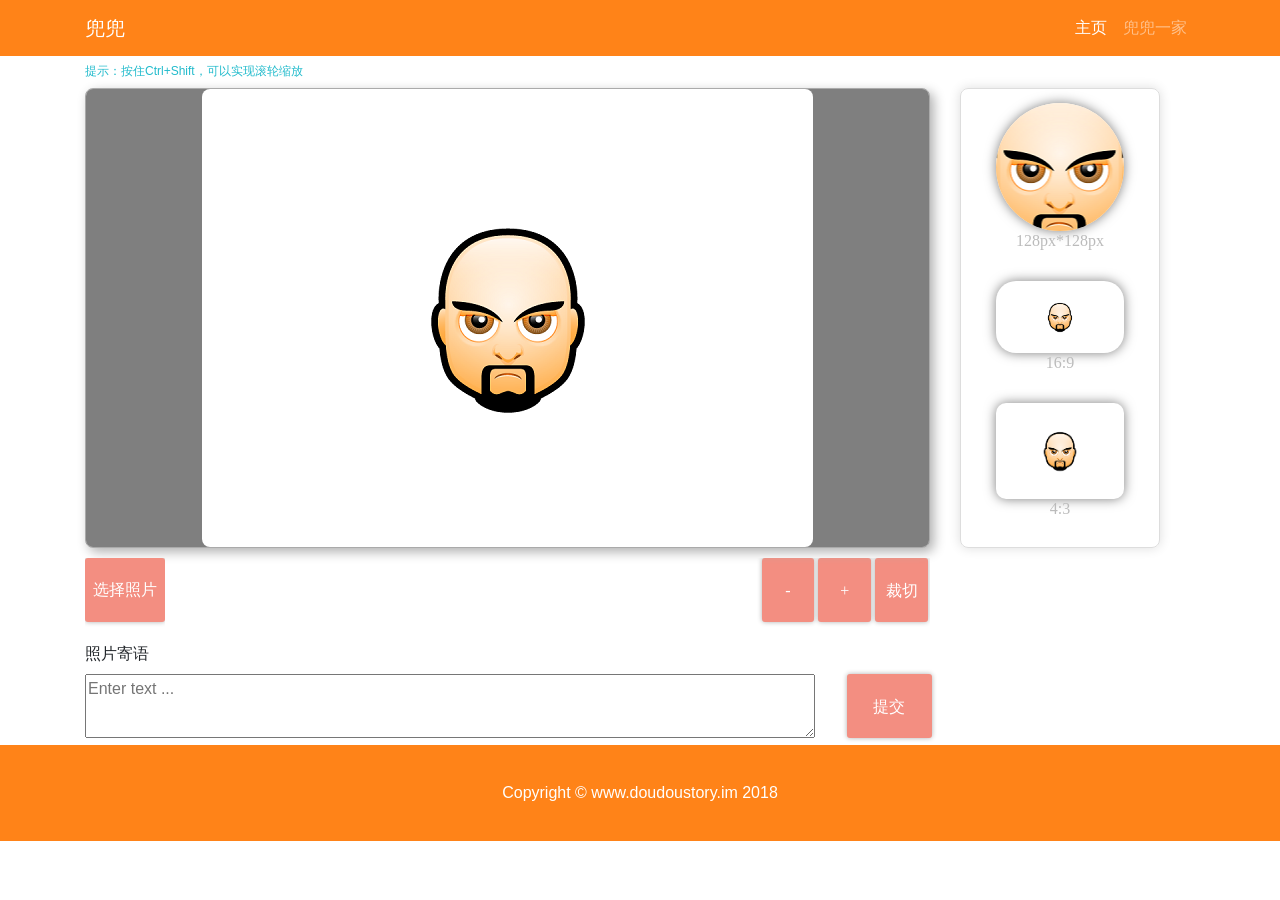
<file: admin/index.html>
<!DOCTYPE html>
<html lang="en">

<head>

    <meta charset="utf-8">
    <meta name="viewport" content="width=device-width, initial-scale=1, shrink-to-fit=no">
    <meta name="description" content="">
    <meta name="author" content="">

    <title>兜兜的世界</title>

    <!-- Bootstrap core CSS -->
    <link href="../plugin/bootstrap/css/bootstrap.css" rel="stylesheet">

    <!-- Custom styles for this template -->
    <link href="../css/portfolio-item.css" rel="stylesheet">

    <link rel="stylesheet" href="../css/fileUpload.css"/>
    <!--    <script src="https://ajax.googleapis.com/ajax/libs/angularjs/1.6.4/angular.min.js"></script>
        <script src="../js/index.js"></script>-->
</head>

<body>

<!-- Navigation -->
<nav class="navbar navbar-expand-lg navbar-dark bg-light fixed-top">
    <div class="container">
        <a class="navbar-brand" href="#">兜兜</a>
        <button class="navbar-toggler" type="button" data-toggle="collapse" data-target="#navbarResponsive"
                aria-controls="navbarResponsive" aria-expanded="false" aria-label="Toggle navigation">
            <span class="navbar-toggler-icon"></span>
        </button>
        <div class="collapse navbar-collapse" id="navbarResponsive">
            <ul class="navbar-nav ml-auto">
                <li class="nav-item active">
                    <a class="nav-link" href="#">主页
                        <span class="sr-only">(current)</span>
                    </a>
                </li>
                <li class="nav-item">
                    <a class="nav-link" href="#">兜兜一家</a>
                </li>
                <!--                <li class="nav-item">
                                    <a class="nav-link" href="#">Contact</a>
                                </li>-->
            </ul>
        </div>
    </div>
</nav>

<!-- Page Content -->
<div class="container"><!--ng-controller="admin/img/upload"-->

    <div class="control-group">
        <div class="controls">
            <input type="hidden" id="useDefaultAvatar" name="useDefaultAvatar" value="1">
            <!--                                           上传图片 -->
            <label style="margin-top:6px;font-size:12px;color:#22bbcc;">提示：按住Ctrl+Shift，可以实现滚轮缩放</label>
            <div class="fileupload-container">
                <div>
                    <div class="imageBox">
                        <div class="thumbBox"></div>
                        <div class="spinner" style="display: none">Loading...</div>
                    </div>
                    <div class="action">
                        <div class="new-contentarea tc">
                            <a href="javascript:void(0)" class="upload-img">
                                <label for="upload-file">选择照片</label>
                            </a>
                            <input type="file" name="avatar" id="upload-file" style="display: none;"
                                   accept="image/gif,image/png,image/jpg,image/jpeg,image/bmp"/>
                            <input type="hidden" name="imageClipStartX"/>
                            <input type="hidden" name="imageClipStartY"/>
                            <input type="hidden" name="imageClipWidth"/>
                            <input type="hidden" name="imageClipHeight"/>
                        </div>
                        <input type="button" id="btnCrop" class="Btnsty_peyton" value="裁切">
                        <input type="button" id="btnZoomIn" class="Btnsty_peyton" value="+">
                        <input type="button" id="btnZoomOut" class="Btnsty_peyton" value="-">
                    </div>
                </div>
                <div class="cropped">
                    <img src="" align="absmiddle" id="A-img-thumbox" class="thumbBox-img" data-width-coe="1"
                         data-height-coe="1" data-const="true"
                         style="width:128px;height: 128px; margin-top:10px;border-radius:70px;box-shadow:0px 0px 12px #7E7E7E;">
                    <p>128px*128px</p>
                    <img src="" align="absmiddle" id="B-img-thumbox" class="thumbBox-img" data-width-coe="16"
                         data-height-coe="9"
                         style="width:128px;margin-top:30px;border-radius:20px;box-shadow:0px 0px 12px #7E7E7E;">
                    <p>16:9</p>
                    <img src="" align="absmiddle" id="C-img-thumbox" class="thumbBox-img" data-width-coe="4"
                         data-height-coe="3"
                         style="width:128px;margin-top:30px;border-radius:10px;box-shadow:0px 0px 12px #7E7E7E;">
                    <p>4:3</p>
                    <input type="hidden" id="currentBox" value="A-img-thumbox"/>
                </div>
            </div>
            <!--                                           上传图片 -->
        </div>
    </div>
    <label class="control-label">照片寄语</label>
    <div class="row">
        <div class="col-md-8 rich-text-box">
           <textarea class="input-xlarge textarea" name="judge.introduction" placeholder="Enter text ..."
                     style="width: 100%; height: 4rem"></textarea>
        </div>
        <div class="col-md-4">
            <input type="button" id="btnSave" class="Btnsty_peyton_save" value="提交">
        </div>
    </div>

</div>
<!-- /.container -->

<!-- Footer -->
<footer class="py-5 bg-light">
    <div class="container">
        <p class="m-0 text-center text-white">Copyright &copy; www.doudoustory.im 2018</p>
    </div>
    <!-- /.container -->
</footer>

<!-- Bootstrap core JavaScript -->
<script src="../plugin/jquery/jquery.min.js"></script>
<script src="../plugin/bootstrap/js/bootstrap.bundle.min.js"></script>
<script src="../js/cropbox.js"></script>
<script>
    $(function () {
        var options =
            {
                thumbBox: '.thumbBox',
                spinner: '.spinner',
                imgSrc: '../img/sys/default_avatar.png'
            };
        var cropper = $('.imageBox').cropbox(options);
        $('#upload-file').on('change', function () {
            var reader = new FileReader();
            reader.onload = function (e) {
                options.imgSrc = e.target.result;
                cropper = $('.imageBox').cropbox(options);
            }
            reader.readAsDataURL(this.files[0]);
            this.files = null;

            setTimeout(triggerCrop, 300);
        });
        $('#btnCrop').on('click', function () {
            var img = cropper.getDataURL();
            var cur = $('#currentBox').val();
            $('#' + cur).attr("src", img);

        });
        $('#btnZoomIn').on('click', function () {
            cropper.zoomIn();
        });
        $('#btnZoomOut').on('click', function () {
            cropper.zoomOut();
        });
        $('.thumbBox-img').on('click', function (evt) {
            //设置当前工作台
            var cur = $(evt.target);
            var curWidth = cur.width();
            var curHeight = cur.height();

            var box = $('.imageBox');
            var boxWidth = box.width();
            var boxHeight = box.height();

            var thumbBox = $('.thumbBox');

            $('#currentBox').val(cur.attr("id"));

            if (!cur.data('const')) {
                var widthCoe = cur.data('width-coe');
                var heightCoe = cur.data('height-coe');
                curWidth = boxWidth;
                curHeight = boxWidth * heightCoe / widthCoe;
                if (curHeight > boxHeight) {
                    curHeight = boxHeight;
                    curWidth = boxHeight * widthCoe / heightCoe;
                }
            }

            thumbBox.width(curWidth);
            thumbBox.height(curHeight);
            thumbBox.css("top", boxHeight * 0.5 - curHeight * 0.5);
            thumbBox.css("left", boxWidth * 0.5 - curWidth * 0.5);
            cur.attr("src", cropper.getDataURL());
            //调整截图比例
            //触发截图
            //显示结果
        });

        setTimeout(triggerCrop, 300);
    });
    function triggerCrop() {
        $('#A-img-thumbox').trigger('click');
        $('#B-img-thumbox').trigger('click');
        $('#C-img-thumbox').trigger('click');
    }

</script>
</body>

</html>
</file>
<file: css/fileUpload.css>
@charset "utf-8";
.fileupload-container {
    width: 845px;
    position: relative;
    font-family: 微软雅黑;
    font-size: 1rem;
}

.container p {
    line-height: 1rem;
    line-height: 0px;
    height: 0px;
    margin: 10px;
    color: #bbb
}

.action {
    width: 100%;
    height: auto;
    margin: 10px 0;
    overflow: hidden;
}

.cropped {
    position: absolute;
    right: -230px;
    top: 0;
    width: 200px;
    border: 1px #ddd solid;
    height: 460px;
    padding: 4px;
    border-radius:8px;
    box-shadow: 0px 0px 12px #ddd;
    text-align: center;
}

.imageBox {
    position: relative;
    height: 460px;
    width: 100%;
    border-radius:8px;
    border: 1px solid #aaa;
    background: #fff;
    overflow: hidden;
    background-repeat: no-repeat;
    cursor: move;
    box-shadow: 4px 4px 12px #B0B0B0;
}

.imageBox .thumbBox {
    position: absolute;
    width: 100%;
    height: 100%;
    border-radius:8px;
    box-sizing: border-box;
    box-shadow: 0 0 0 1000px rgba(0, 0, 0, 0.5);
    background: none repeat scroll 0% 0% transparent;
}

.imageBox .spinner {
    position: absolute;
    top: 0;
    left: 0;
    bottom: 0;
    right: 0;
    text-align: center;
    line-height: 400px;
    background: rgba(0, 0, 0, 0.7);
}

.Btnsty_peyton {
    float: right;
    width: 3.3rem !important;
    display: inline-block;
    margin-bottom: 10px;
    height: 4rem;
    line-height: 4rem;
    font-size: 1.0rem;
    color: #FFFFFF;
    margin: 0px 2px;
    background-color: #f38e81;
    border-radius: 3px;
    text-decoration: none;
    cursor: pointer;
    box-shadow: 0px 0px 5px #B0B0B0;
    border: 0px #fff solid;
}

.Btnsty_peyton_save {
    width: 5.3rem !important;
    display: inline-block;
    margin-bottom: 10px;
    height: 4rem;
    line-height: 4rem;
    font-size: 1.0rem;
    color: #FFFFFF;
    margin: 0px 2px;
    background-color: #f38e81;
    border-radius: 3px;
    text-decoration: none;
    cursor: pointer;
    box-shadow: 0px 0px 5px #B0B0B0;
    border: 0px #fff solid;
}
/*选择文件上传*/
.new-contentarea {
    overflow: hidden;
    margin: 0 auto;
    position: relative;
    float: left;
}

.new-contentarea label {
    width: 100%;
    height: 100%;
    display: block;

}

.new-contentarea input[type=file] {
    width: 4rem;
    height: 2rem;
    background: #333;
    margin: 0 auto;
    top: 0;
    line-height: 2rem;
    vertical-align: middle;
    opacity: 0;
    z-index: 2;
}

a.upload-img {
    display: inline-block;
    margin-bottom: 10px;
    width:5rem;
    height: 4rem;
    line-height: 4rem;
    font-size: 1.0rem;
    color: #FFFFFF;
    background-color: #f38e81;
    border-radius: 3px;
    text-decoration: none;
    cursor: pointer;
    border: 0px #fff solid;
    box-shadow: 0px 0px 5px #B0B0B0;
}

a.upload-img:hover {
    background-color: #ec7e70;
}

.tc {
    text-align: center;
}

/*www.jq22.com*/
</file>
<file: css/portfolio-item.css>
/*!
 * Start Bootstrap - Portfolio Item (https://startbootstrap.com/template-overviews/portfolio-item)
 * Copyright 2013-2017 Start Bootstrap
 * Licensed under MIT (https://github.com/BlackrockDigital/startbootstrap-portfolio-item/blob/master/LICENSE)
 */

body {
  padding-top: 54px;
}

@media (min-width: 992px) {
  body {
    padding-top: 56px;
  }
}
</file>
